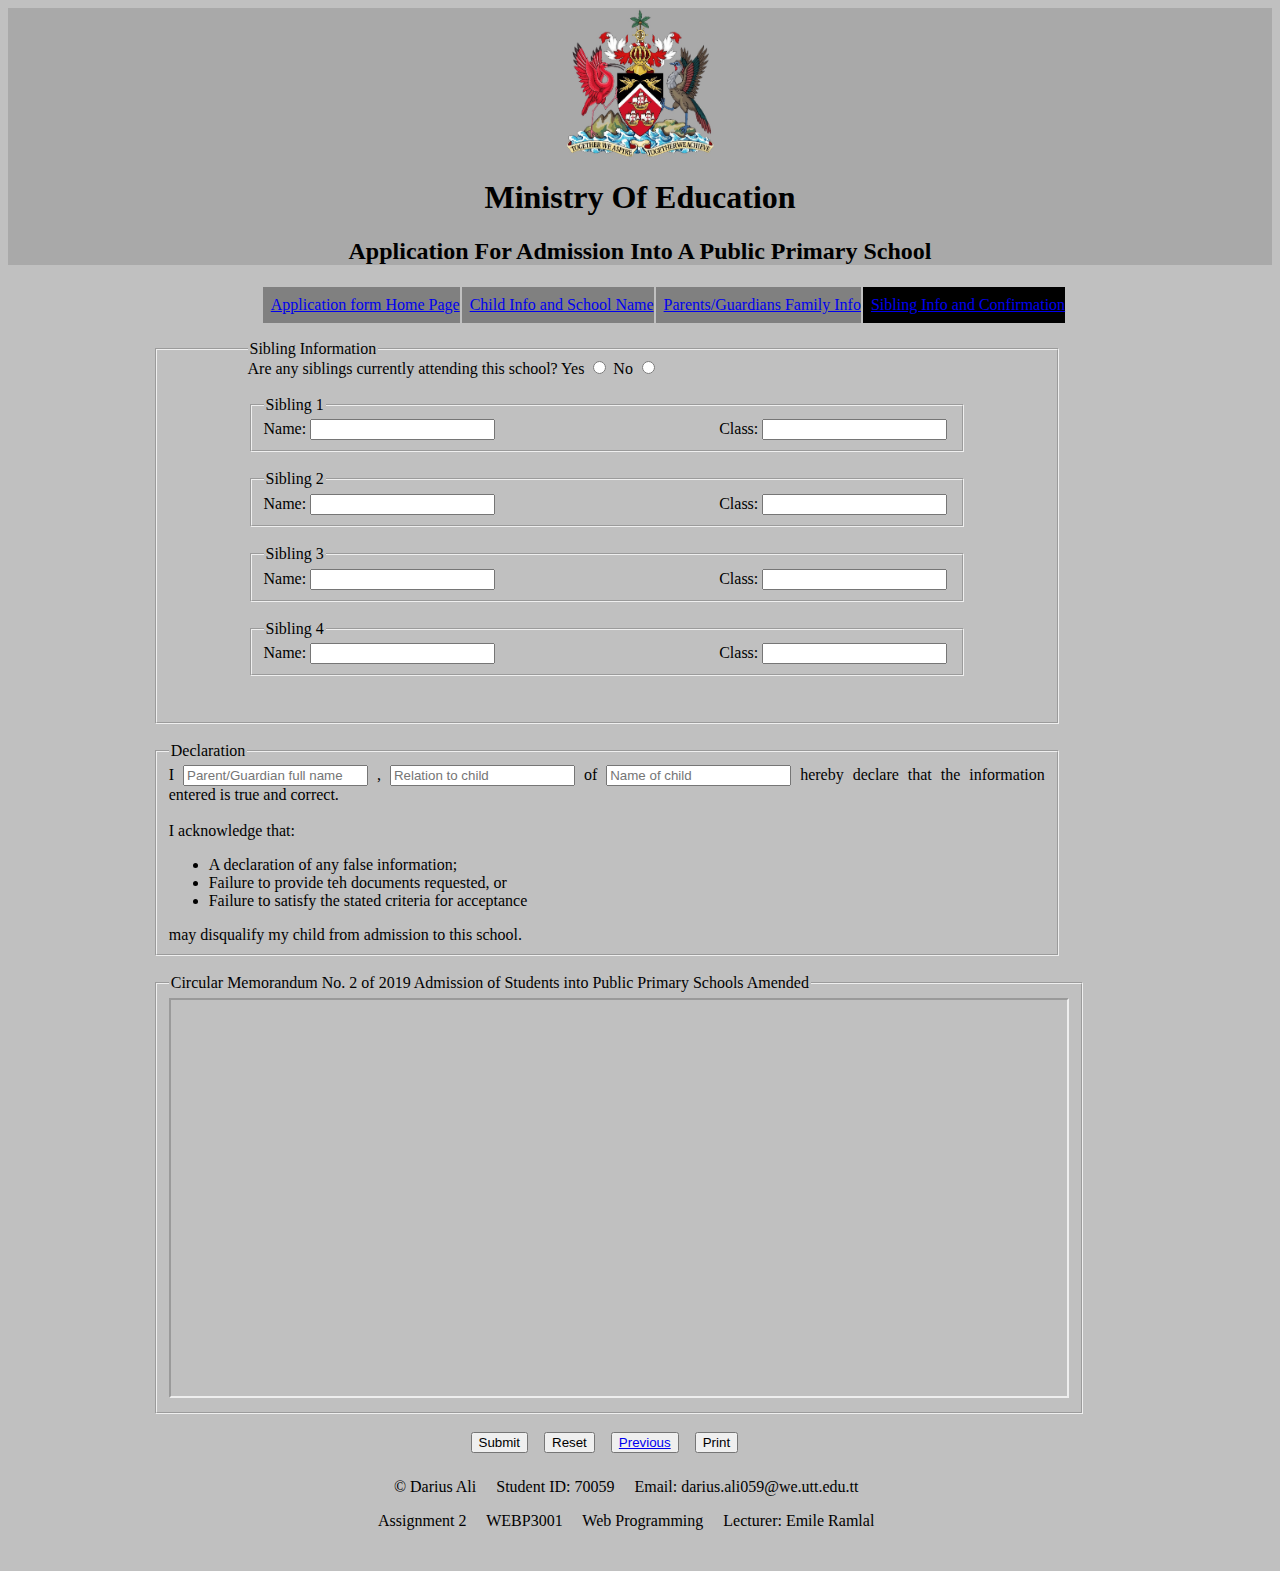
<file: Darius Ali - 70059 - WEBP3001 - In Class Exercise 1 - Lecturer Emile Ramlal/html/application_form_family_info_siblings.html>
<!DOCTYPE html>
<html lang="en">
<head>
    <meta charset="UTF-8">
    <meta name="viewport" content="width=device-width, initial-scale=1.0">
    <title>Primary School Application Form</title>
    <link rel="stylesheet" type="text/css" href="../css/form_style.css">

    <script src="../javascript/radioValidation.js"></script>
    <script src="../javascript/validateName.js"></script>
</head>
<body>
    <div class="header">
        <img src="../images/TT_Coat_of_Arms.jpg" alt="Trinidad and Tobago Coat of Arms" width="150" height="150" class="center_image_header">
        <h1>Ministry Of Education</h1>
        <h2>Application For Admission Into A Public Primary School</h2>
    </div>
    <div class="row">
        <div class="col-8 col-s-8 menu">
            <table>
                <tr>
                    <td><a href="../html/index.html">Application form Home Page</a></td>
                    <td><a href="../html/application_form.html">Child Info and School Name</a></td>
                    <td><a href="../html/application_form_family_info_parents.html">Parents/Guardians Family Info</a></td>
                    <td class="active"><a href="../html/application_form_family_info_siblings.html">Sibling Info and Confirmation</a></td>
                </tr>
            </table>
        </div>
    </div>
    <div class="col-5 col-s-6">
        <form name="siblingInfo" autocomplete="on" class="siblingInfo">
            <fieldset class="SI">
                <legend>Sibling Information</legend>
                <label>Are any siblings currently attending this school?</label>
                <label for="S_Yes">Yes</label>
                <input type="radio" id="S_Yes" name="siblings" value="Yes">
                <label for="S_No">No</label>
                <input type="radio" id="S_No" name="siblings" value="No">
                <br>
                <br>
                <fieldset>
                    <legend>Sibling 1</legend>
                    <label for="S1_Name">Name:</label>
                    <input type="text" id="S1_Name" name="S1_Name">&nbsp;&nbsp;&nbsp;&nbsp;&nbsp;&nbsp;&nbsp;&nbsp;&nbsp;&nbsp;&nbsp;&nbsp;&nbsp;&nbsp;&nbsp;&nbsp;&nbsp;&nbsp;&nbsp;&nbsp;&nbsp;&nbsp;&nbsp;&nbsp;&nbsp;&nbsp;&nbsp;&nbsp;&nbsp;&nbsp;&nbsp;&nbsp;&nbsp;&nbsp;&nbsp;&nbsp;&nbsp;&nbsp;&nbsp;&nbsp;&nbsp;&nbsp;&nbsp;&nbsp;&nbsp;&nbsp;&nbsp;&nbsp;&nbsp;&nbsp;&nbsp;&nbsp;&nbsp;&nbsp;&nbsp;
                    <label for="S1_Class">Class:</label>
                    <input type="text" id="S1_Class" name="S1_Class">
                </fieldset>
                <br>
                    <fieldset>
                        <legend>Sibling 2</legend>
                        <label for="S2_Name">Name:</label>
                        <input type="text" id="S2_Name" name="S2_Name">&nbsp;&nbsp;&nbsp;&nbsp;&nbsp;&nbsp;&nbsp;&nbsp;&nbsp;&nbsp;&nbsp;&nbsp;&nbsp;&nbsp;&nbsp;&nbsp;&nbsp;&nbsp;&nbsp;&nbsp;&nbsp;&nbsp;&nbsp;&nbsp;&nbsp;&nbsp;&nbsp;&nbsp;&nbsp;&nbsp;&nbsp;&nbsp;&nbsp;&nbsp;&nbsp;&nbsp;&nbsp;&nbsp;&nbsp;&nbsp;&nbsp;&nbsp;&nbsp;&nbsp;&nbsp;&nbsp;&nbsp;&nbsp;&nbsp;&nbsp;&nbsp;&nbsp;&nbsp;&nbsp;&nbsp;
                        <label for="S2_Class">Class:</label>
                        <input type="text" id="S2_Class" name="S2_Class">
                    </fieldset>
                <br>
                    <fieldset>
                        <legend>Sibling 3</legend>
                        <label for="S3_Name">Name:</label>
                        <input type="text" id="S3_Name" name="S3_Name">&nbsp;&nbsp;&nbsp;&nbsp;&nbsp;&nbsp;&nbsp;&nbsp;&nbsp;&nbsp;&nbsp;&nbsp;&nbsp;&nbsp;&nbsp;&nbsp;&nbsp;&nbsp;&nbsp;&nbsp;&nbsp;&nbsp;&nbsp;&nbsp;&nbsp;&nbsp;&nbsp;&nbsp;&nbsp;&nbsp;&nbsp;&nbsp;&nbsp;&nbsp;&nbsp;&nbsp;&nbsp;&nbsp;&nbsp;&nbsp;&nbsp;&nbsp;&nbsp;&nbsp;&nbsp;&nbsp;&nbsp;&nbsp;&nbsp;&nbsp;&nbsp;&nbsp;&nbsp;&nbsp;&nbsp;
                        <label for="S3_Class">Class:</label>
                        <input type="text" id="S3_Class" name="S3_Class">
                    </fieldset>
                <br>
                    <fieldset>
                        <legend>Sibling 4</legend>
                        <label for="S4_Name">Name:</label>
                        <input type="text" id="S4_Name" name="S4_Name">&nbsp;&nbsp;&nbsp;&nbsp;&nbsp;&nbsp;&nbsp;&nbsp;&nbsp;&nbsp;&nbsp;&nbsp;&nbsp;&nbsp;&nbsp;&nbsp;&nbsp;&nbsp;&nbsp;&nbsp;&nbsp;&nbsp;&nbsp;&nbsp;&nbsp;&nbsp;&nbsp;&nbsp;&nbsp;&nbsp;&nbsp;&nbsp;&nbsp;&nbsp;&nbsp;&nbsp;&nbsp;&nbsp;&nbsp;&nbsp;&nbsp;&nbsp;&nbsp;&nbsp;&nbsp;&nbsp;&nbsp;&nbsp;&nbsp;&nbsp;&nbsp;&nbsp;&nbsp;&nbsp;&nbsp;
                        <label for="S4_Class">Class:</label>
                        <input type="text" id="S4_Class" name="S4_Class">
                    </fieldset>
            </fieldset>
            <br>
            <fieldset>
                <legend>Declaration</legend>
                <label>I </label>
                <input type="text" id="parent_name" name="parent_name" placeholder="Parent/Guardian full name" required>
                <label>,</label>
                <input type="text" id="relation" name="relation" placeholder="Relation to child" required>  
                <label>of</label>
                <input type="text" id="child_name" name="child_name" placeholder="Name of child" required>
                <label>hereby declare that the information entered is true and correct.</label>
                <br>
                <br>
                    I acknowledge that:
                    <ul>
                        <li>A declaration of any false information;</li>
                        <li>Failure to provide teh documents requested, or</li>
                        <li>Failure to satisfy the stated criteria for acceptance</li>
                    </ul>
                    may disqualify my child from admission to this school.
            </fieldset>
            <br>
            <fieldset>
                <legend>Circular Memorandum No. 2 of 2019 Admission of Students into Public Primary Schools Amended</legend>
                <iframe src="../pdf/Circular-Memorandum-No.-2-of-2019-Admission-of-Students-into-Public-Primary-Schools-Amended.pdf" style="width: 900px; height: 400px;"></iframe>
            </fieldset>
            <br>
            <input type="submit" value="Submit" onclick="return siblingRadioValidation(); validateParentInput_Sibling_Page()" class="submit">&nbsp;&nbsp;&nbsp;
            <input type="reset" value="Reset" class="reset">&nbsp;&nbsp;&nbsp;
            <button class="previous"><a href="../html/application_form_family_info_parents.html">Previous</a></button>&nbsp;&nbsp;&nbsp;
            <button onclick="window.print()" class="print">Print</button>
        </form>
        <div class="footer">
            <p>&#169; Darius Ali &nbsp; &nbsp; Student ID: 70059 &nbsp; &nbsp; Email: darius.ali059@we.utt.edu.tt</p>
            <p>Assignment 2 &nbsp; &nbsp; WEBP3001 &nbsp; &nbsp; Web Programming &nbsp; &nbsp; Lecturer: Emile Ramlal</p>
        </div>
    </div>
</body>
</html>
</file>
<file: Darius Ali - 70059 - WEBP3001 - In Class Exercise 1 - Lecturer Emile Ramlal/css/form_style.css>
/*Include padding and boarder in the element's total width and height*/
*{
    box-sizing: border-box;
}

/*place an empty spot between menu options*/
.row::after{
    content: "";
    clear: both;
    display: table;
}

/*used to create a column creat the columns on the web page with a padding of 15px
and floating from the left*/
[class*="col-"]{
    float: left;
    padding: 15px;
}

/* for mobile phones: */
[class*="col-"]{
    width: 100%;
}

@media only screen and (min-width: 600px){
    /*For Tablets:*/
    .col-s-1{width: 8.33%;}
    .col-s-2{width: 8.33%;}
    .col-s-3{width: 8.33%;}
    .col-s-4{width: 8.33%;}
    .col-s-5{width: 8.33%;}
    .col-s-6{width: 100%;} /*used for form content*/
    .col-s-7{width: 8.33%;}
    .col-s-8{width: 25%;} /*used for menu*/
    .col-s-9{width: 8.33%;}
    .col-s-10{width: 8.33%;}
    .col-s-11{width: 8.33%;}
    .col-s-12{width: 0%;}
} 

@media only screen and (min-width: 786px){
    /*For desktop:*/
    .col-1{width:8.33%;}
    .col-2{width: 8.33%;}
    .col-3{width: 8.33%;}
    .col-4{width: 8.33%;}
    .col-5{width: 105%;} /*used for form content*/
    .col-6{width: 8.33%;}
    .col-7{width: 8.33%;}
    .col-8{width: 25%;} /*used for menu*/
    .col-9{width: 8.33%;}
    .col-10{width: 8.33%;}
    .col-11{width: 8.33%;}
    .col-12{width: 0%;}
}

/*used to format the body of the web page*/
body{
    text-align: justify;
    font-family: 'Times New Roman', Times, serif;
    overflow-x: hidden;
    background-color: silver;
}

/*used to format the header at the top of the page*/
.header{
    background-color: darkgrey;
}

/*used to format the fotter of the web page*/
.footer{
    position: relative;
    padding: 0.75% 7% 0.75% 0;
    bottom: 0;
    width: 100%;
    background-color: silver;
    color: black;
    text-align: center;
}

/*used to format the menu for the application form*/
.menu{
    width: 100%;
    padding:0 15% 0 20%;
}

/*used to set te=he colour and padding for the items in the menu*/
.menu tr td{
    background-color: grey;
    padding-left: 5%;
    padding: 9px 0 9px 8px;
}

/*lets the actvie menu item have a background colour of black*/
.menu td.active{
    background-color: black;
}

/*formats the form layout on the screen*/
form{
    width: 80%;
    padding: 0% 0% 0% 10%;
    color: black;
}

/*aligns the header text Ministry of Education
to the center of the screen
*/
h1{
    text-align:center;
}

/*aligns the header text Application For Admission 
Into A Public Primary School to the center of the screen
*/
h2{
    text-align: center;
}

/*formats the Child Information fieldset*/
.CI{
    padding: 0% 3% 5% 5%;
}

/*formats the submit button at the end of each form*/
.submit{
    margin-left: 35%;
}

/*foramts the next button on the home page*/
.index_next{
    margin-left: 45%;
}

/*formats the Parent/Guardian Information fieldset*/
.PGI{
    padding: 0% 10% 5% 10%;
}

/*formats the Sibling Information fieldset*/
.SI{
    padding: 0% 10% 5% 10%;
}

/*used to format the image in the header*/
.center_image_header{
    display: block;
    margin-left: auto;
    margin-right: auto;
}

@media print{
    .menu{
        visibility: hidden;
    }

    .menu tr td{
        visibility: hidden;
    }

    .menu td.active{
        visibility: hidden;
    }

    .submit{
        visibility: hidden;
    }

    .reset{
        visibility: hidden;
    }

    .next{
        visibility: hidden;
    }

    .previous{
        visibility:hidden;
    }

    .print{
        visibility: hidden;
    }
}
</file>
